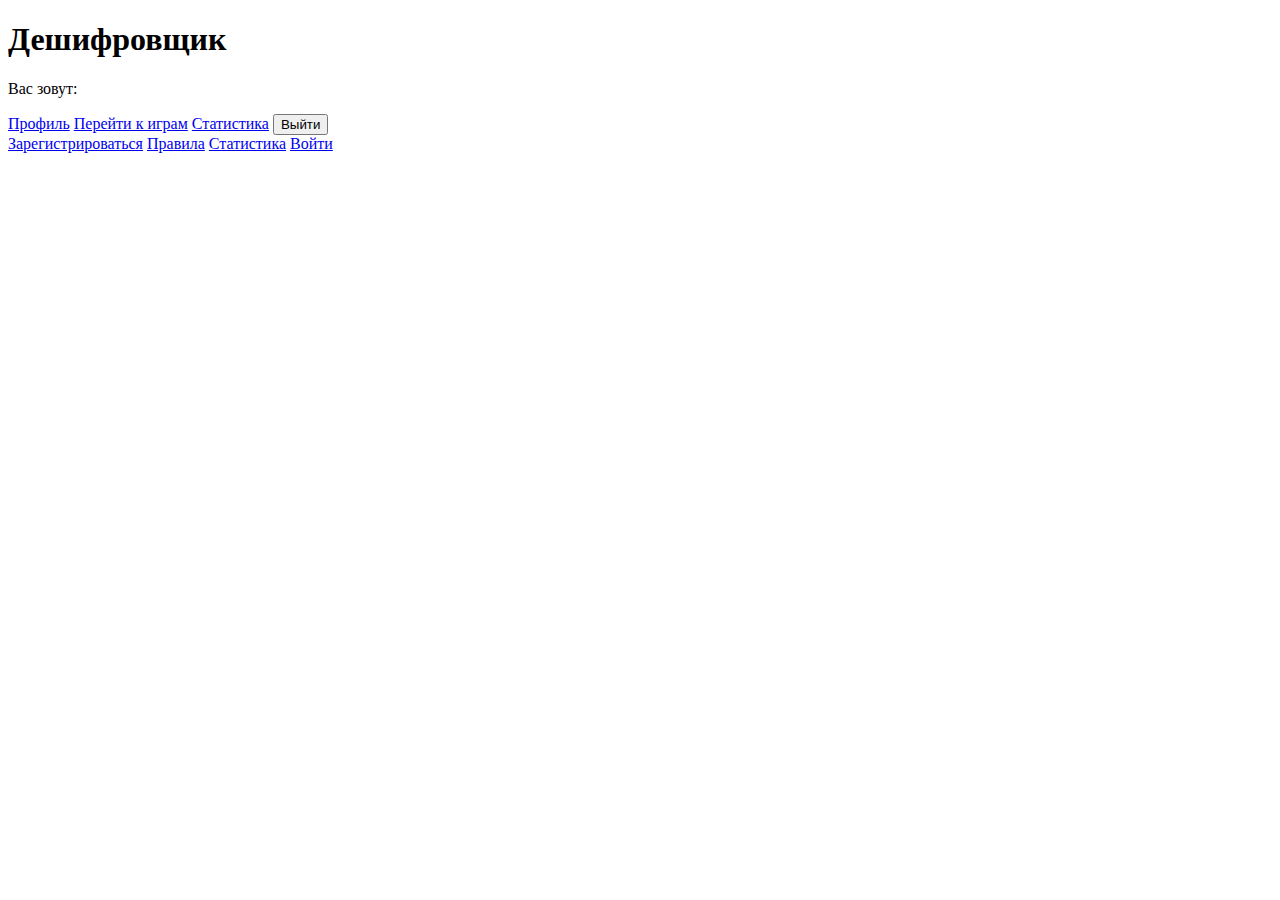
<file: src/main/resources/templates/index.html>
<!DOCTYPE html>
<html lang="en"
      xmlns:sec="http://www.thymeleaf.org/extras/spring-security"
      xmlns:th="http://www.thymeleaf.org">
<head>
    <meta charset="UTF-8">
    <title>Игра "Дешифровщик"</title>
    <link rel="stylesheet" th:href="@{/css/base.css}">
    <link rel="stylesheet" th:href="@{/css/index.css}">
</head>
<body>

<div class="modal">
    <div class="modal_content">
        <div class="modal-header">
            <h1>Дешифровщик</h1>
        </div>
        <div class="modal-body">

            <div sec:authorize="isAuthenticated()">
                <p>
                    Вас зовут: <span sec:authentication="name"></span>
                </p>

                <form method="post" th:action="@{/logout}">
                    <input th:name="${_csrf.parameterName}" th:value="${_csrf.token}" type="hidden"/>
                    <a href="/profile">Профиль</a>
                    <a class="go-to-game" href="/play/">Перейти к играм</a>
                    <a href="/statistics">Статистика</a>
                    <input type="submit" value="Выйти" class="button-submit">
                </form>
            </div>

            <div sec:authorize="isAnonymous()">
                <a href="/register" class="registration">Зарегистрироваться</a>
                <a href="/rules">Правила</a>
                <a href="/statistics">Статистика</a>
                <a href="/login">Войти</a>

            </div>
        </div>
    </div>
</div>
</body>
</html>
</file>
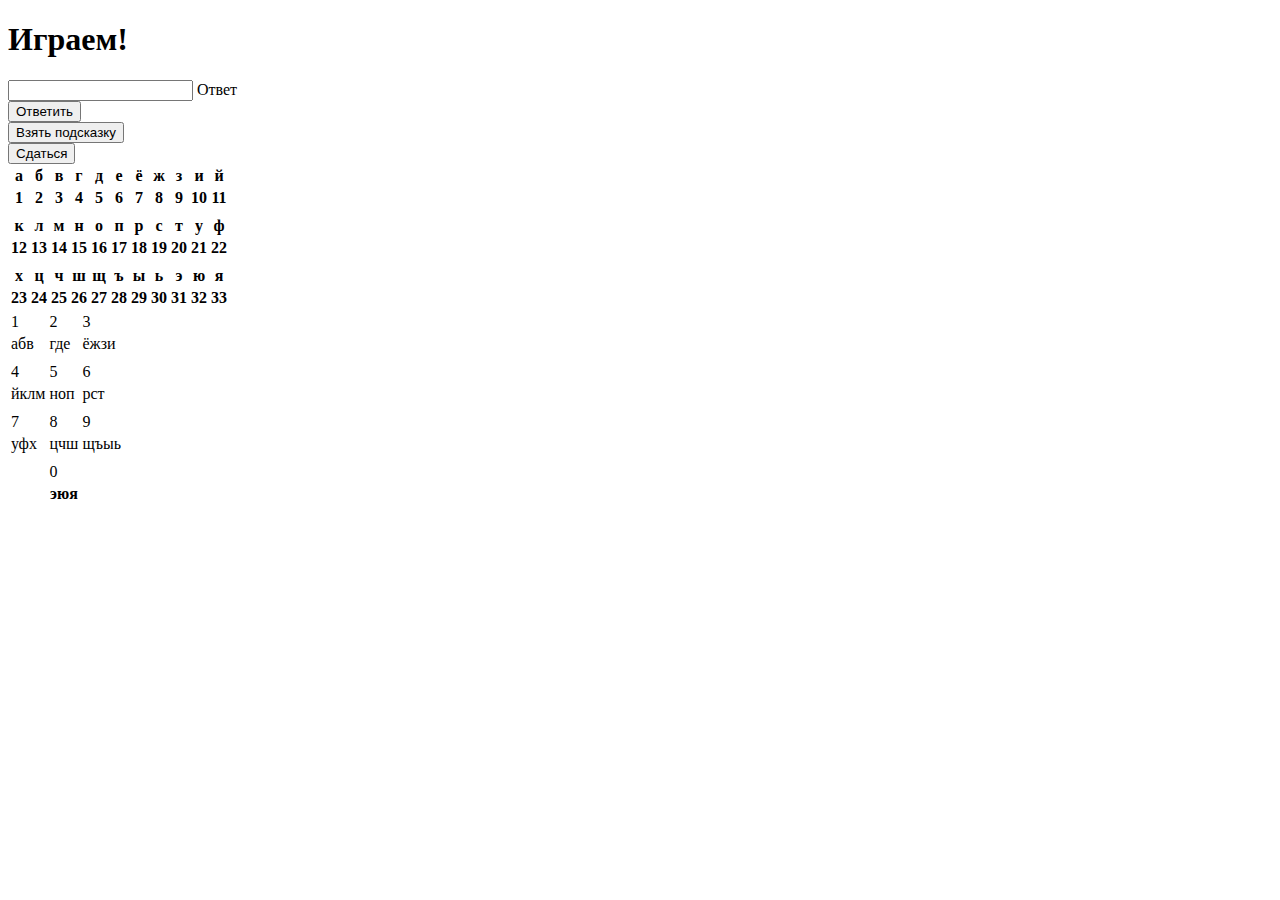
<file: src/main/resources/templates/game.html>
<!DOCTYPE html>
<html lang="en" xmlns:th="http://www.thymeleaf.org">
<head>
    <meta charset="UTF-8">
    <title>Игра "Дешифровщик"</title>

    <link rel="stylesheet" th:href="@{/css/base.css}">
    <link rel="stylesheet" th:href="@{/css/game.css}">
</head>
<body>
<div class="modal">
    <div class="modal_content">
        <div class="modal-header">
            <h1>Играем!</h1>
        </div>

        <div class="modal-body">
            <div th:replace="/partials/cypher :: cypher(encryption=*{encryption})" class="type-cypher"></div>

            <form method="post" th:action="@{/result/submit}" th:object="${result}" class="answer-form">
                <div class="group">
                    <input id="answer-input" required="required" th:field="*{answer}">
                    <span class="bar"></span>
                    <label for="answer-input" class="input-answer">Ответ</label>
                </div>

                <label>
                    <input type="submit" class="submit-answer" value="Ответить"/>
                </label>
            </form>


            <form method="post" th:action="@{/play/hint}" th:if="${encryption.hintPosition == null}" class="get-hint">
                <label>
                    <input class="buttons-submit hint" type="submit" value="Взять подсказку">
                </label>
            </form>


            <form method="post" th:action="@{/result/giveUp}" class="go-out">
                <label>
                    <input type="submit" class="buttons-submit gone" value="Сдаться">
                </label>
            </form>

            <div th:if="${encryption.cypherType != T(org.indev.decyphergame.models.values.CypherType).DIALPAD}">
                <table class="alf-table">
                    <tr>
                        <th>а</th>
                        <th>б</th>
                        <th>в</th>
                        <th>г</th>
                        <th>д</th>
                        <th>е</th>
                        <th>ё</th>
                        <th>ж</th>
                        <th>з</th>
                        <th>и</th>
                        <th>й</th>
                    </tr>

                    <tr>
                        <th>1</th>
                        <th>2</th>
                        <th>3</th>
                        <th>4</th>
                        <th>5</th>
                        <th>6</th>
                        <th>7</th>
                        <th>8</th>
                        <th>9</th>
                        <th>10</th>
                        <th>11</th>
                    </tr>

                    <tr></tr>
                    <tr></tr>
                    <tr></tr>
                    <tr>
                        <th>к</th>
                        <th>л</th>
                        <th>м</th>
                        <th>н</th>
                        <th>о</th>
                        <th>п</th>
                        <th>р</th>
                        <th>с</th>
                        <th>т</th>
                        <th>у</th>
                        <th>ф</th>
                    </tr>
                    <tr>
                        <th>12</th>
                        <th>13</th>
                        <th>14</th>
                        <th>15</th>
                        <th>16</th>
                        <th>17</th>
                        <th>18</th>
                        <th>19</th>
                        <th>20</th>
                        <th>21</th>
                        <th>22</th>
                    </tr>
                    <tr></tr>
                    <tr></tr>
                    <tr></tr>
                    <tr>
                        <th>х</th>
                        <th>ц</th>
                        <th>ч</th>
                        <th>ш</th>
                        <th>щ</th>
                        <th>ъ</th>
                        <th>ы</th>
                        <th>ь</th>
                        <th>э</th>
                        <th>ю</th>
                        <th>я</th>
                    </tr>
                    <tr>
                        <th>23</th>
                        <th>24</th>
                        <th>25</th>
                        <th>26</th>
                        <th>27</th>
                        <th>28</th>
                        <th>29</th>
                        <th>30</th>
                        <th>31</th>
                        <th>32</th>
                        <th>33</th>
                    </tr>
                </table>
            </div>

            <div th:if="${encryption.cypherType == T(org.indev.decyphergame.models.values.CypherType).DIALPAD}">
                <table>
                    <tr>
                        <td>1</td>
                        <td>2</td>
                        <td>3</td>
                    </tr>
                    <tr>
                        <td>абв</td>
                        <td>где</td>
                        <td>ёжзи</td>
                    </tr>
                    <tr></tr>
                    <tr></tr>
                    <tr></tr>
                    <tr>
                        <td>4</td>
                        <td>5</td>
                        <td>6</td>
                    </tr>
                    <tr>
                        <td>йклм</td>
                        <td>ноп</td>
                        <td>рст</td>
                    </tr>
                    <tr></tr>
                    <tr></tr>
                    <tr></tr>
                    <tr>
                        <td>7</td>
                        <td>8</td>
                        <td>9</td>
                    </tr>
                    <tr>
                        <td>уфх</td>
                        <td>цчш</td>
                        <td>щъыь</td>
                    </tr>
                    <tr></tr>
                    <tr></tr>
                    <tr></tr>
                    <tr>
                        <td class="del"></td>
                        <td>0</td>
                        <td class="del"></td>
                    </tr>
                    <tr>
                        <th class="del"></th>
                        <th>эюя</th>
                        <th class="del"></th>
                    </tr>
                </table>
            </div>
        </div>
    </div>
</div>


<!--<div th:replace="/partials/cypher :: cypher(encryption=*{encryption})"></div>-->

<!--<p></p>-->


</body>
</html>
</file>
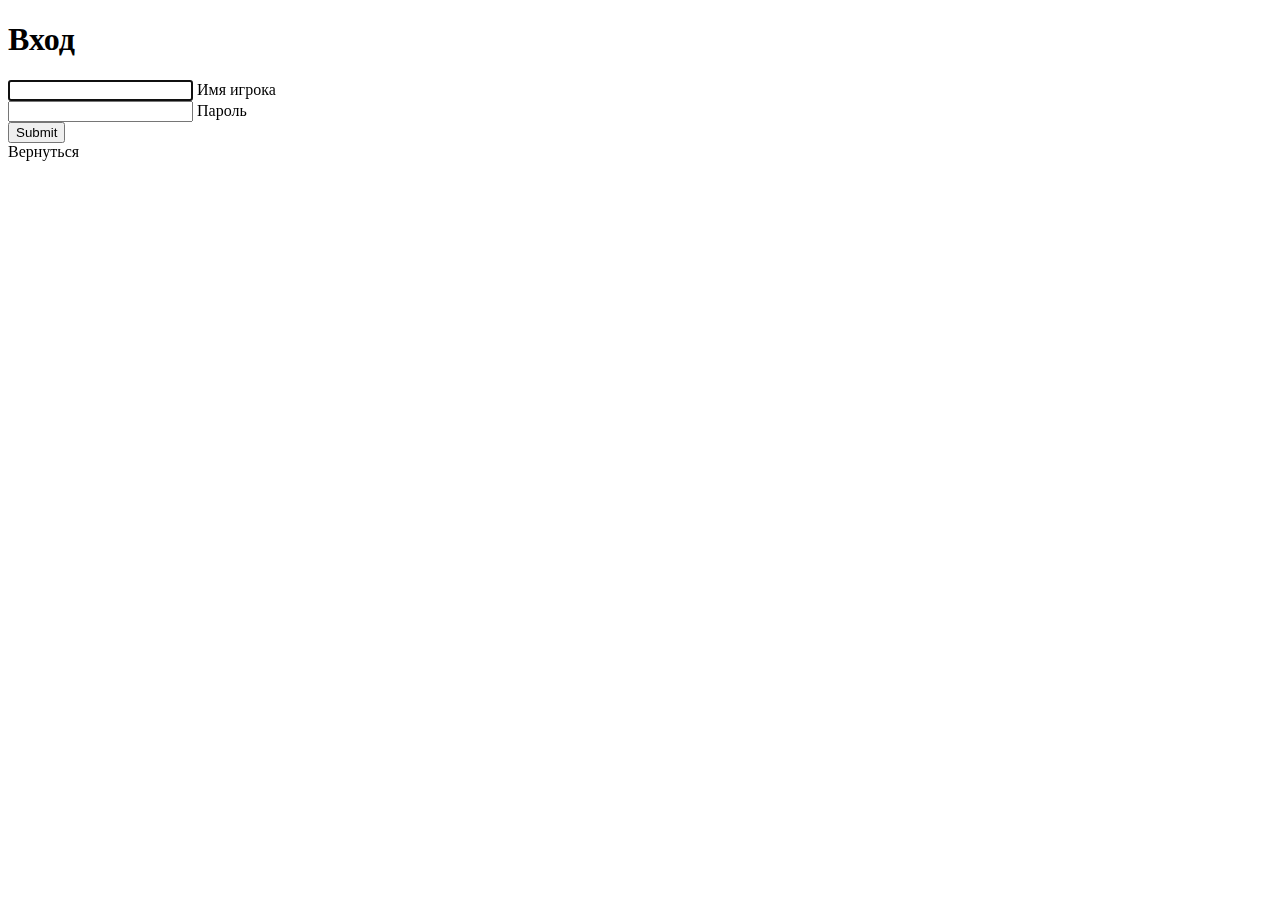
<file: src/main/resources/templates/login.html>
<!DOCTYPE html>
<html lang="en" xmlns:th="http://www.thymeleaf.org">
<head>
    <meta charset="UTF-8">
    <title>Login</title>
    <link rel="stylesheet" th:href="@{/css/base.css}">
    <link rel="stylesheet" th:href="@{/css/login.css}">
</head>
<body>

<div class="modal">
    <div class="modal_content">
        <div class="modal-header">
            <h1>Вход</h1>
        </div>
        <div class="modal-body">
            <form method="post" th:action="@{/login}">

                <div class="group group-name">
                    <input autofocus id="username-input" name="username" required="required">
                    <span class="bar"></span>
                    <label for="username-input">Имя игрока</label>
                </div>

                <div class="group group-name">
                    <input id="password-input" name="password" required="required" type="password">
                    <span class="bar"></span>
                    <label for="password-input">Пароль</label>
                </div>

                <input th:name="${_csrf.parameterName}" th:value="${_csrf.token}" type="hidden"/>
                <input type="submit" class="button-submit"/>

                <br th:if="${error}">
                <span th:text="${error}"></span>
            </form>
            <a th:href='@{/}'>Вернуться</a>
        </div>
    </div>
</div>

</body>
</html>
</file>
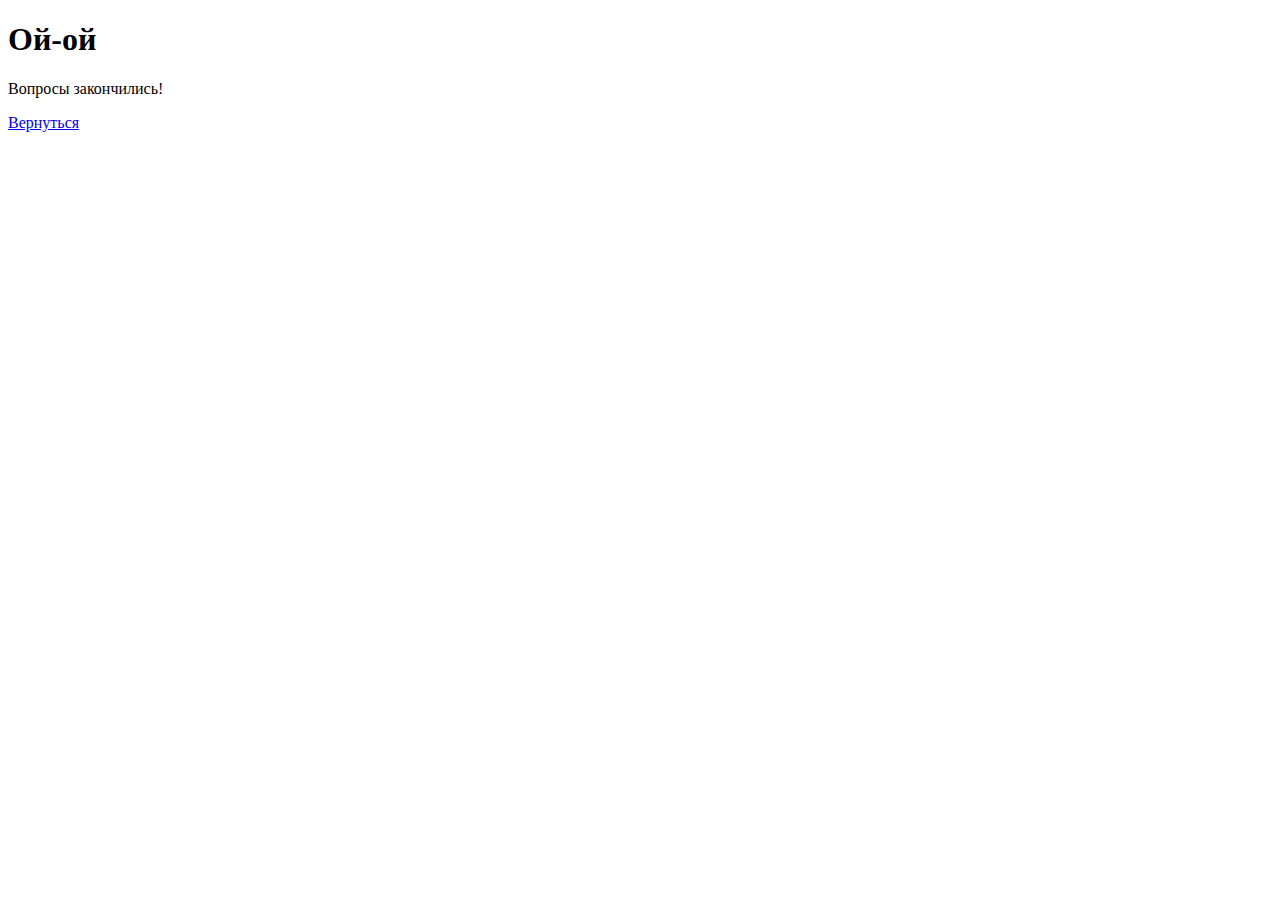
<file: src/main/resources/templates/noQuestion.html>
<!DOCTYPE html>
<html lang="en" xmlns:th="http://www.thymeleaf.org">
<head>
    <meta charset="UTF-8">
    <title>Игра "Дешифровщик"</title>
    <link rel="stylesheet" th:href="@{/css/base.css}">
</head>
<body>
<div class="modal">
    <div class="modal_content">
        <div class="modal-header">
            <h1>Ой-ой</h1>
        </div>
        <div class="modal-body">
            <p>Вопросы закончились!</p>
            <a href="/">Вернуться</a>
        </div>
    </div>
</div>
</body>
</html>
</file>
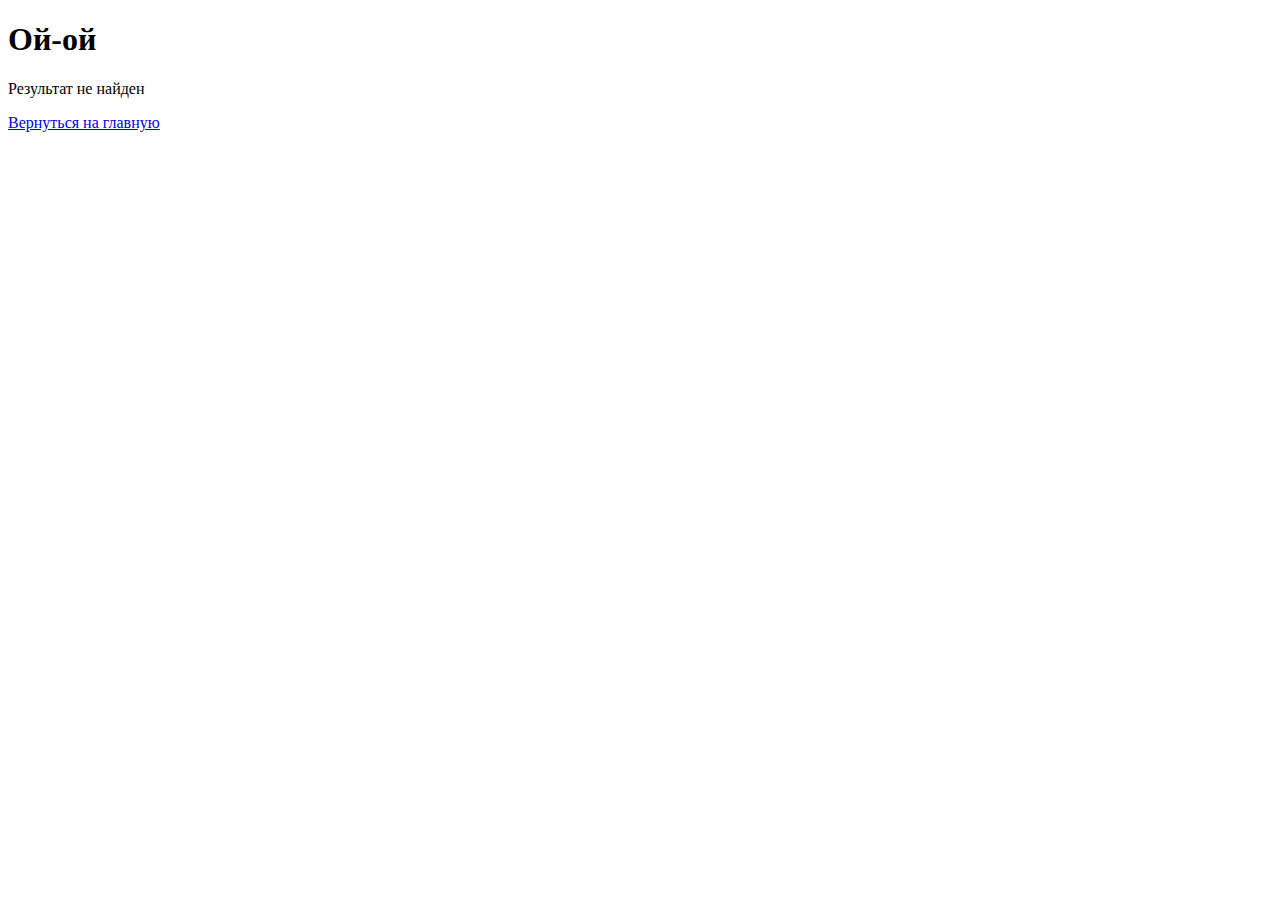
<file: src/main/resources/templates/noResult.html>
<!DOCTYPE html>
<html lang="en" xmlns:th="http://www.thymeleaf.org">
<head>
    <meta charset="UTF-8">
    <title>Игра "Дешифровщик"</title>
    <link rel="stylesheet" th:href="@{/css/base.css}">
</head>
<body>
<div class="modal">
    <div class="modal_content">
        <div class="modal-header">
            <h1>Ой-ой</h1>
        </div>
        <div class="modal-body">
            <p>Результат не найден</p>
            <a href="/">Вернуться на главную</a>
        </div>
    </div>
</div>
</body>
</html>
</file>
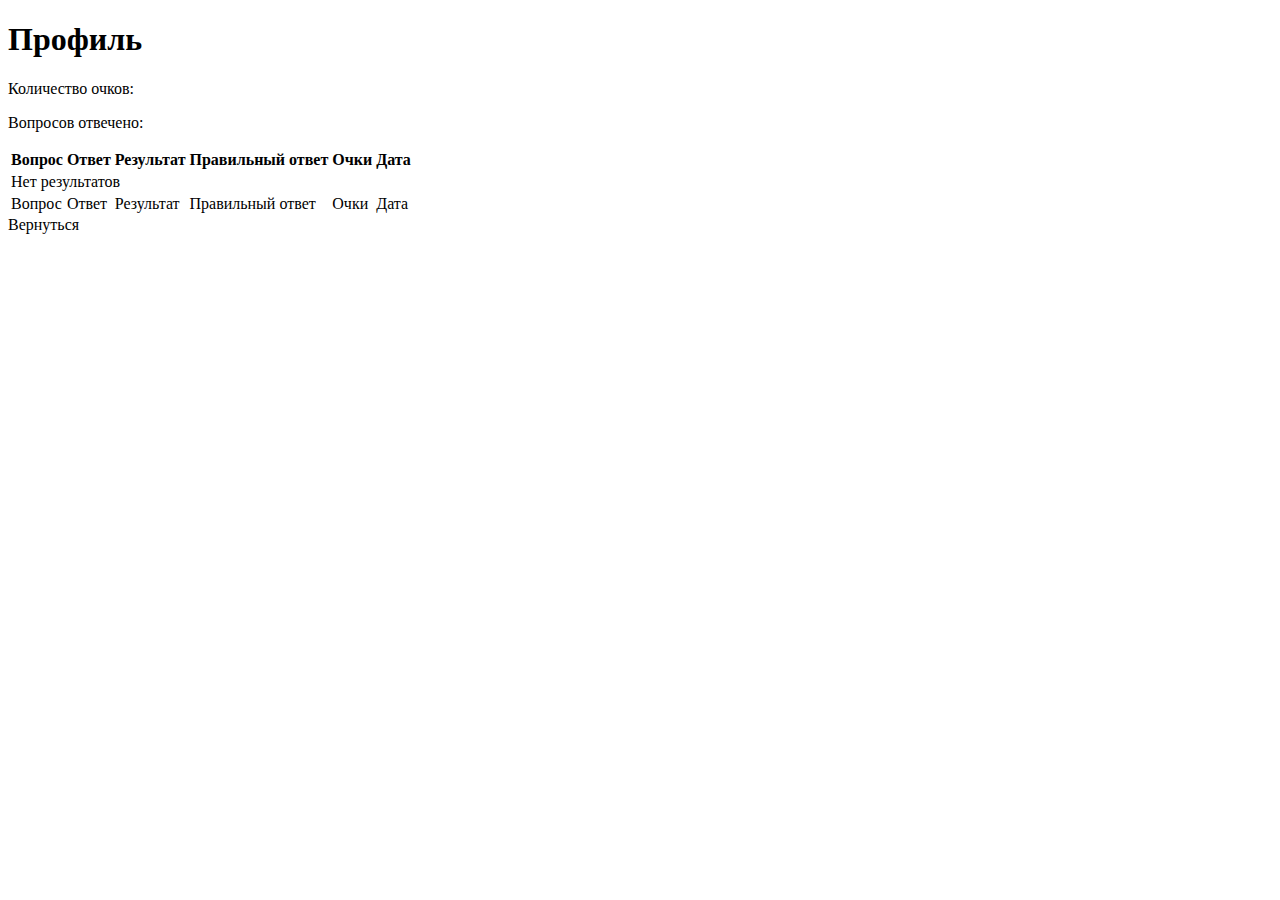
<file: src/main/resources/templates/profile.html>
<!DOCTYPE html>
<html lang="en"
      xmlns:sec="http://www.thymeleaf.org/extras/spring-security"
      xmlns:th="http://www.thymeleaf.org">
<head>
    <meta charset="UTF-8">
    <title>Профиль</title>
    <link rel="stylesheet" th:href="@{/css/base.css}">
    <link rel="stylesheet" th:href="@{/css/profil.css}">
</head>

<body>
<div class="modal">
    <div class="modal_content">
        <div class="modal-header">
            <h1>Профиль</h1>
        </div>
        <div class="modal-body">
            <p>
                <span sec:authentication="name"></span>
            </p>
            <p>
                Количество очков: <span th:text="${totalScore}"></span>
            </p>
            <p>
                Вопросов отвечено: <span th:text="${answerCount}"></span>
            </p>

            <table>
                <tr>
                    <th>Вопрос</th>
                    <th>Ответ</th>
                    <th>Результат</th>
                    <th>Правильный ответ</th>
                    <th>Очки</th>
                    <th>Дата</th>
                </tr>
                <tr th:if="${results.empty}">
                    <td colspan="6">Нет результатов</td>
                </tr>
                <tr th:each="result : ${results}">
                    <td><span th:text="${result.encryption.cypher}">Вопрос</span></td>
                    <td><span th:text="${result.answer}">Ответ</span></td>
                    <td><span th:text="${result.resultValue.message}">Результат</span></td>
                    <td><span th:text="${result.encryption.question.word}">Правильный ответ</span></td>
                    <td><span th:text="${result.pointsAmount}">Очки</span></td>
                    <td><span th:text="${result.createdAt}">Дата</span></td>
                </tr>
            </table>

            <a th:href='@{/}'>Вернуться</a>
        </div>
    </div>
</div>
</body>
</html>
</file>
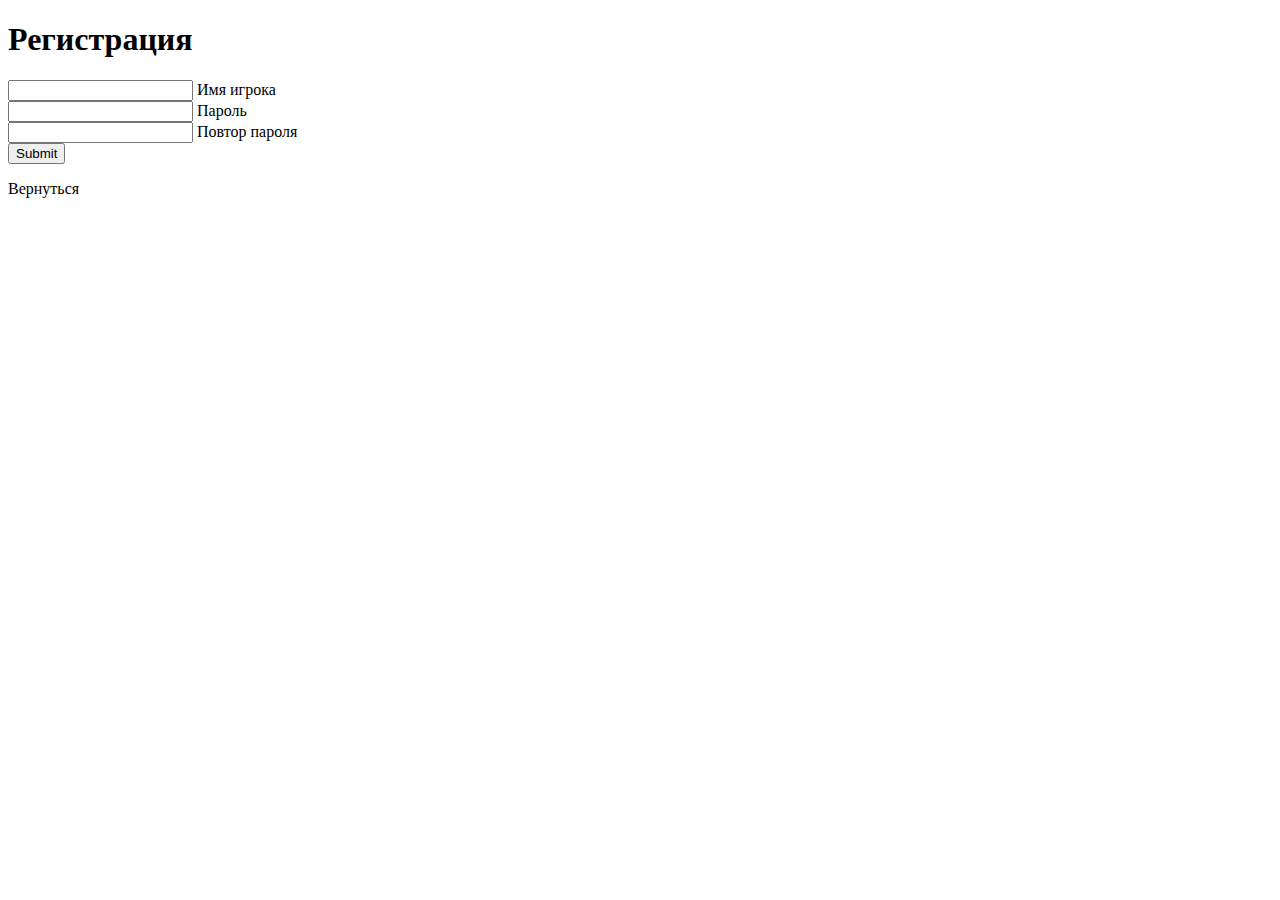
<file: src/main/resources/templates/register.html>
<!DOCTYPE html>
<html lang="en" xmlns:th="http://www.thymeleaf.org">
<head>
    <meta charset="UTF-8">
    <title>Регистрация</title>
    <link rel="stylesheet" th:href="@{/css/register.css}">
    <link rel="stylesheet" th:href="@{/css/base.css}">
</head>
<body>

<div class="modal">
    <div class="modal_content">
        <div class="modal-header">
            <h1>Регистрация</h1>
        </div>
        <div class="modal-body">
            <form method="post" th:action="@{/register}" th:object="${player}">

                <div class="group group-name">
                    <input id="nickName-input" required="required" th:field="*{nickName}">
                    <span class="bar"></span>
                    <label for="nickName-input">Имя игрока</label>
                </div>
                <div class="group group-password">
                    <input id="password-input" required="required" th:field="*{password}" type="password">
                    <span class="bar"></span>
                    <label for="password-input">Пароль</label>
                </div>
                <div class="group group-password2">
                    <input id="password-confirmation-input" required="required" th:field="*{passwordConfirmation}"
                           type="password">
                    <span class="bar"></span>
                    <label for="password-confirmation-input">Повтор пароля</label>
                </div>
                <input th:name="${_csrf.parameterName}" th:value="${_csrf.token}" type="hidden"/>

                <input type="submit" class="button-submit"/>

                <p th:each="error : ${#fields.allErrors()}" th:text="${error}"></p>
            </form>
            <a th:href='@{/}'>Вернуться</a>
        </div>
    </div>
</div>
</body>
</html>
</file>
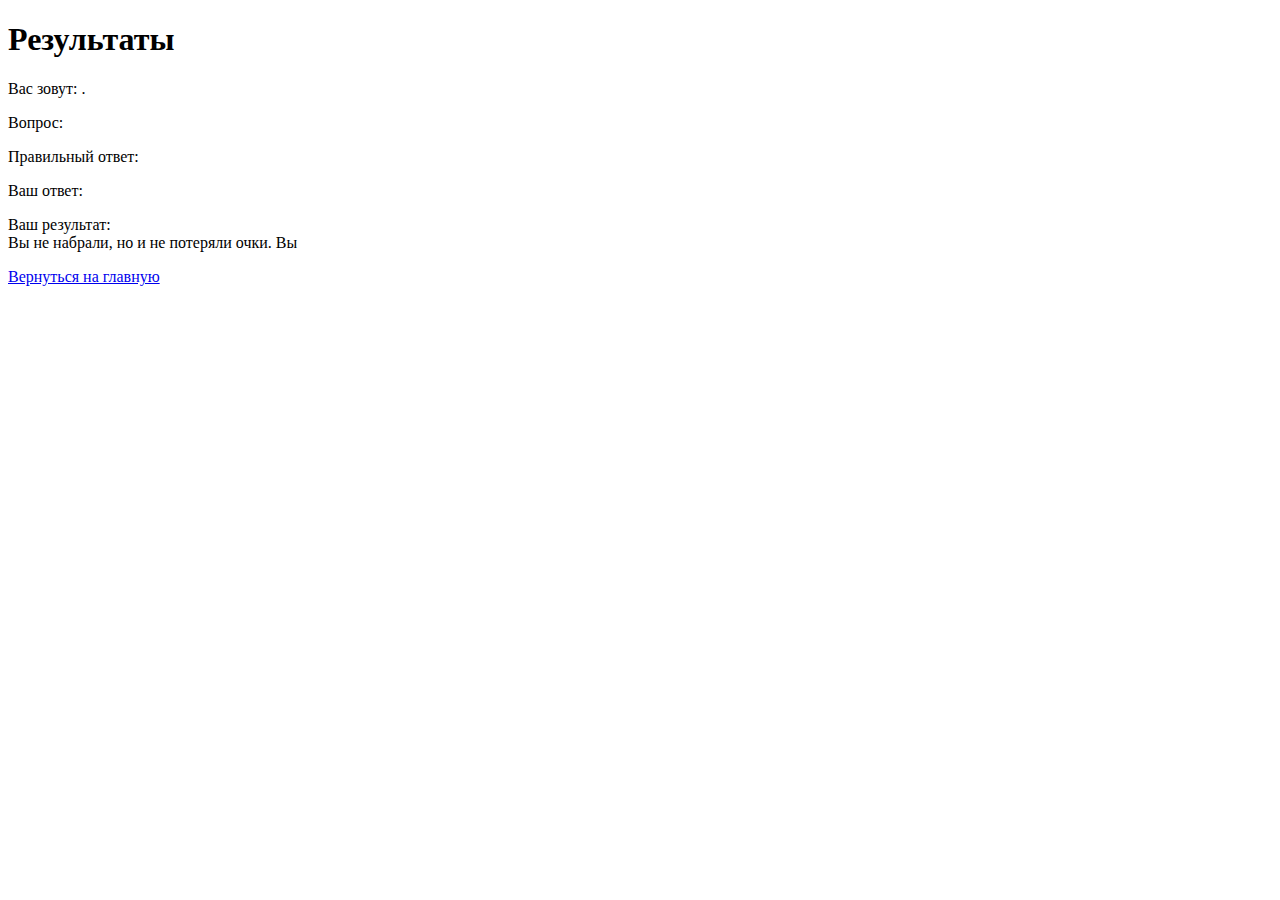
<file: src/main/resources/templates/result.html>
<!DOCTYPE html>
<html lang="ru"
      xmlns:sec="http://www.thymeleaf.org/extras/spring-security"
      xmlns:th="http://www.thymeleaf.org">
<head>
    <meta charset="UTF-8">
    <title>Игра "Дешифровщик"</title>
    <link rel="stylesheet" th:href="@{/css/base.css}">
    <link rel="stylesheet" th:href="@{/css/result.css}">
</head>

<body>
<div class="modal">
    <div class="modal_content">
        <div class="modal-header">
            <h1>Результаты</h1>
        </div>
        <div class="modal-body">


            <div th:object="${result}">
                <p>
                    Вас зовут: <span sec:authentication="name">.</span>
                </p>

                <p>
                    Вопрос:
                    <br>
                    <span th:text="*{encryption.question.description}"></span>
                    <span th:text="*{encryption.cypher}"></span>
                </p>

                <p>
                    Правильный ответ:
                    <br>
                    <span th:text="*{encryption.question.word}"></span>
                </p>

                <p th:unless="*{encryption.hintPosition == null}">
                    Ваш ответ:
                    <br>
                    <span th:text="*{answer}"></span>
                </p>

                <p>
                    Ваш результат: <span th:class="*{resultValue.cssClass()}" th:text="*{resultValue.message}"></span>
                    <br>
                    <th:block th:if="*{pointsAmount == 0}">
                        Вы не набрали, но и не потеряли очки.
                    </th:block>
                    <th:block th:unless="*{pointsAmount == 0}">
                        Вы <span th:text="*{pointsAmount} > 0 ? 'набрали' : 'потеряли' + ': '"></span>
                        <span th:text="${T(Math).abs(result.pointsAmount)}">
        </span>
                    </th:block>
                </p>

                <a href="/">Вернуться на главную</a>
            </div>
        </div>
    </div>
</div>
</body>
</html>
</file>
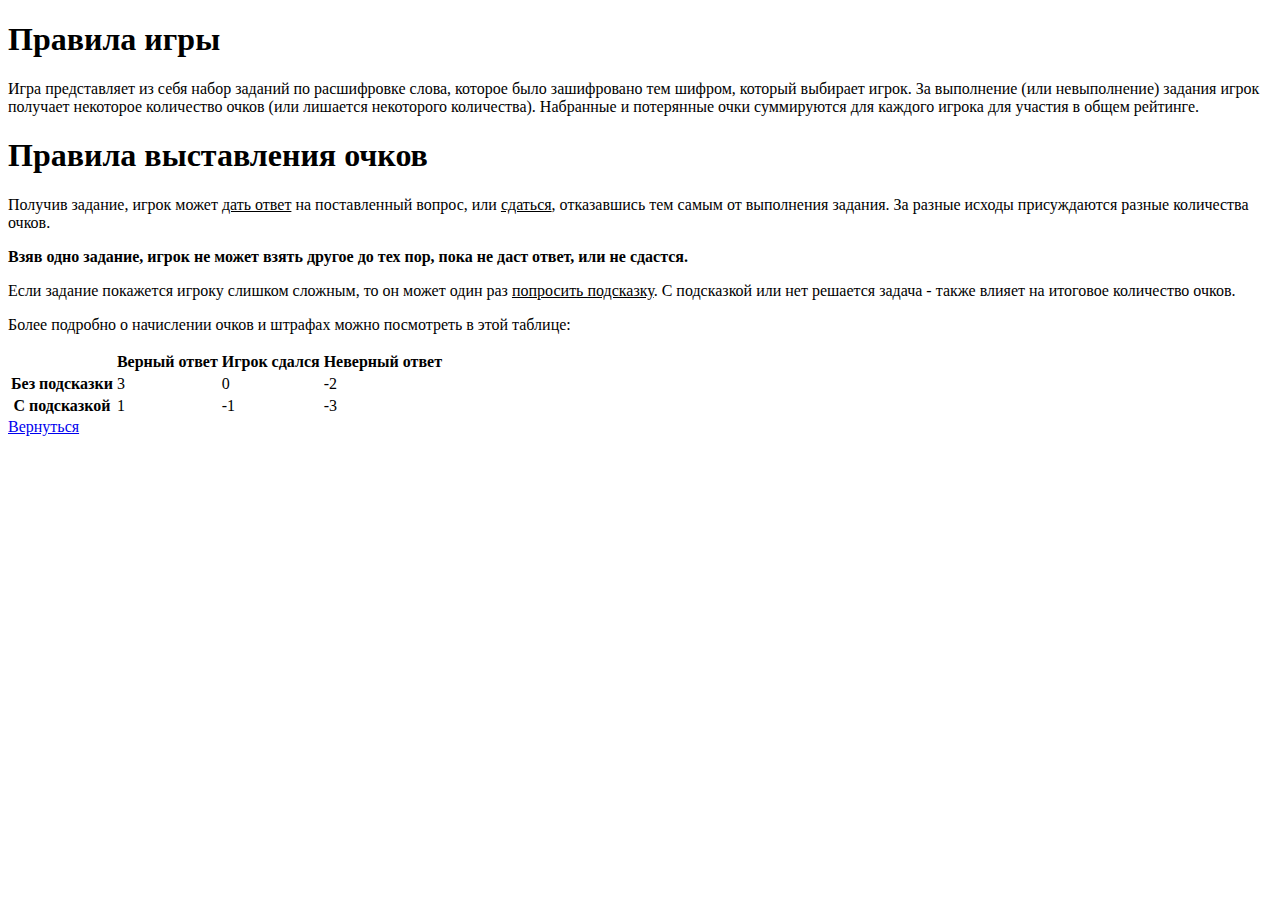
<file: src/main/resources/templates/rules.html>
<!DOCTYPE html>
<html lang="en" xmlns:th="http://www.thymeleaf.org">
<head>
    <meta charset="UTF-8">
    <title>Игра "Дешифровщик"</title>
    <link rel="stylesheet" th:href="@{/css/base.css}">
    <link rel="stylesheet" th:href="@{/css/rules.css}">
</head>
<body>
<div class="modal">
    <div class="modal_content">
        <div class="modal-header">
            <h1>Правила игры</h1>
        </div>
        <div class="modal-body">
            <article>

                <p>
                    Игра представляет из себя набор заданий по расшифровке слова, которое было зашифровано тем шифром,
                    который
                    выбирает игрок. За выполнение (или невыполнение) задания игрок получает некоторое количество очков
                    (или лишается некоторого количества). Набранные и потерянные очки суммируются для каждого игрока для
                    участия
                    в общем рейтинге.
                </p>

                <section>
                    <h1>Правила выставления очков</h1>

                    <p>
                        Получив задание, игрок может <u>дать ответ</u> на поставленный вопрос, или <u>сдаться</u>,
                        отказавшись тем
                        самым от выполнения задания. За разные исходы присуждаются разные количества очков.
                    </p>

                    <p>
                        <b>Взяв одно задание, игрок не может взять другое до тех пор, пока не даст ответ, или не
                            сдастся.</b>
                    </p>

                    <p>
                        Если задание покажется игроку слишком сложным, то он может один раз <u>попросить подсказку</u>.
                        С подсказкой
                        или нет решается задача - также влияет на итоговое количество очков.
                    </p>

                    <p>Более подробно о начислении очков и штрафах можно посмотреть в этой таблице:</p>

                    <table class="points-table">
                        <tr>
                            <th></th>
                            <th>Верный ответ</th>
                            <th>Игрок сдался</th>
                            <th>Неверный ответ</th>
                        </tr>

                        <tr>
                            <th>Без подсказки</th>
                            <td>3</td>
                            <td>0</td>
                            <td>-2</td>
                        </tr>

                        <tr>
                            <th>С подсказкой</th>
                            <td>1</td>
                            <td>-1</td>
                            <td>-3</td>
                        </tr>
                    </table>
                </section>
            </article>
            <a href="/">Вернуться</a>
        </div>
    </div>
</div>
</body>
</html>
</file>
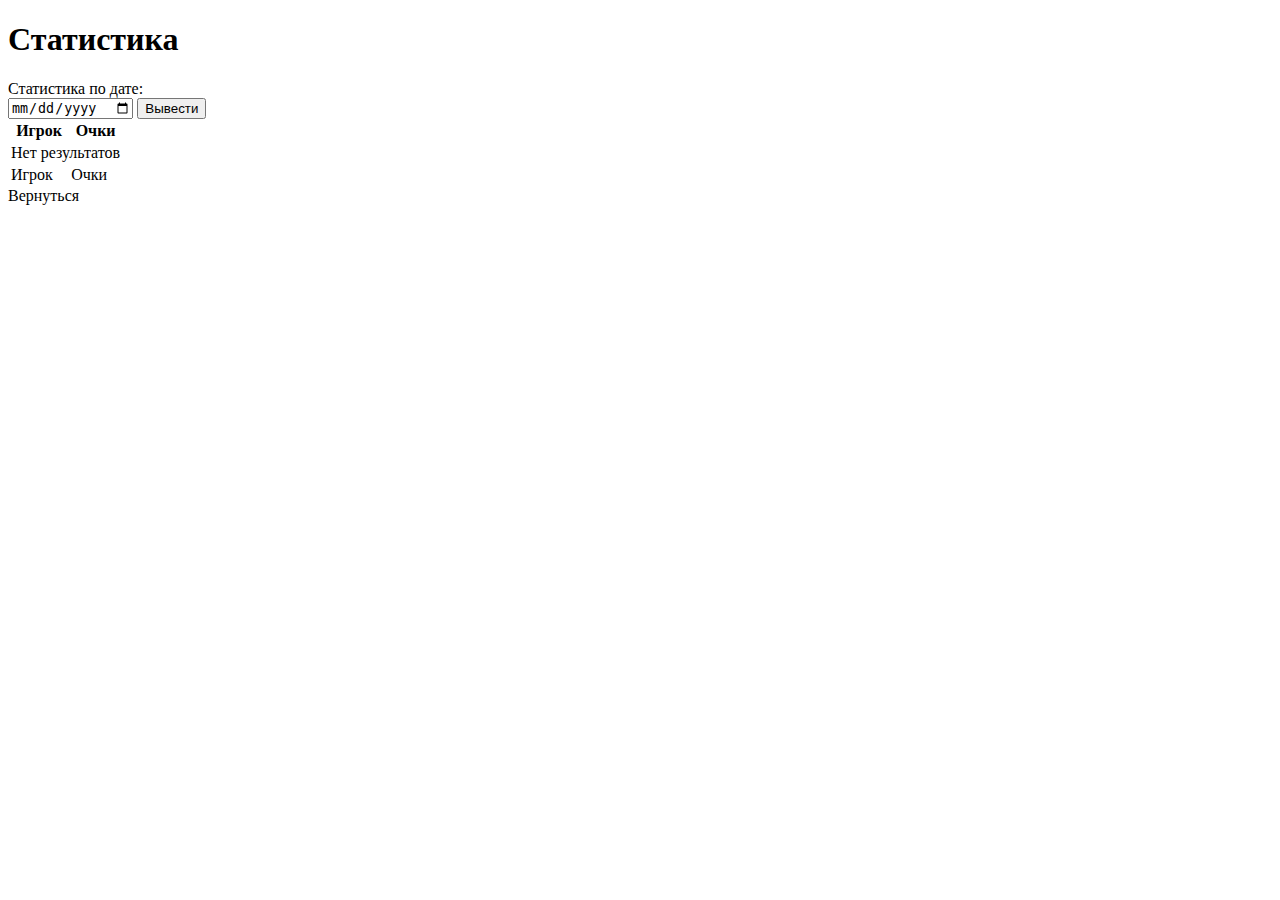
<file: src/main/resources/templates/statistics.html>
<!DOCTYPE html>
<html lang="en" xmlns:th="http://www.thymeleaf.org">
<head>
    <meta charset="UTF-8">
    <title>Статистика</title>
    <link rel="stylesheet" th:href="@{/css/base.css}">
    <link rel="stylesheet" th:href="@{/css/statistics.css}">
</head>
<body>

<div class="modal">
    <div class="modal_content">
        <div class="modal-header">
            <h1>Статистика</h1>
        </div>

        <div class="modal-body">
            <form method="get" th:action="@{/statistics}">
                <label>
                    Статистика по дате:<br>
                    <input type="date" th:name="date" class="date-input">
                </label>
                <label>
                    <input type="submit" class="date-button" value="Вывести">
                </label>
            </form>

            <table>
                <tr>
                    <th>Игрок</th>
                    <th>Очки</th>
                </tr>
                <tr th:unless="${scores}">
                    <td colspan="2">Нет результатов</td>
                </tr>
                <tr th:each="score : ${scores}">
                    <td><span th:text="${score.nickName}">Игрок</span></td>
                    <td><span th:text="${score.score}">Очки</span></td>
                </tr>
            </table>
            <a th:href='@{/}'>Вернуться</a>
        </div>
    </div>
</div>
</body>
</html>
</file>
